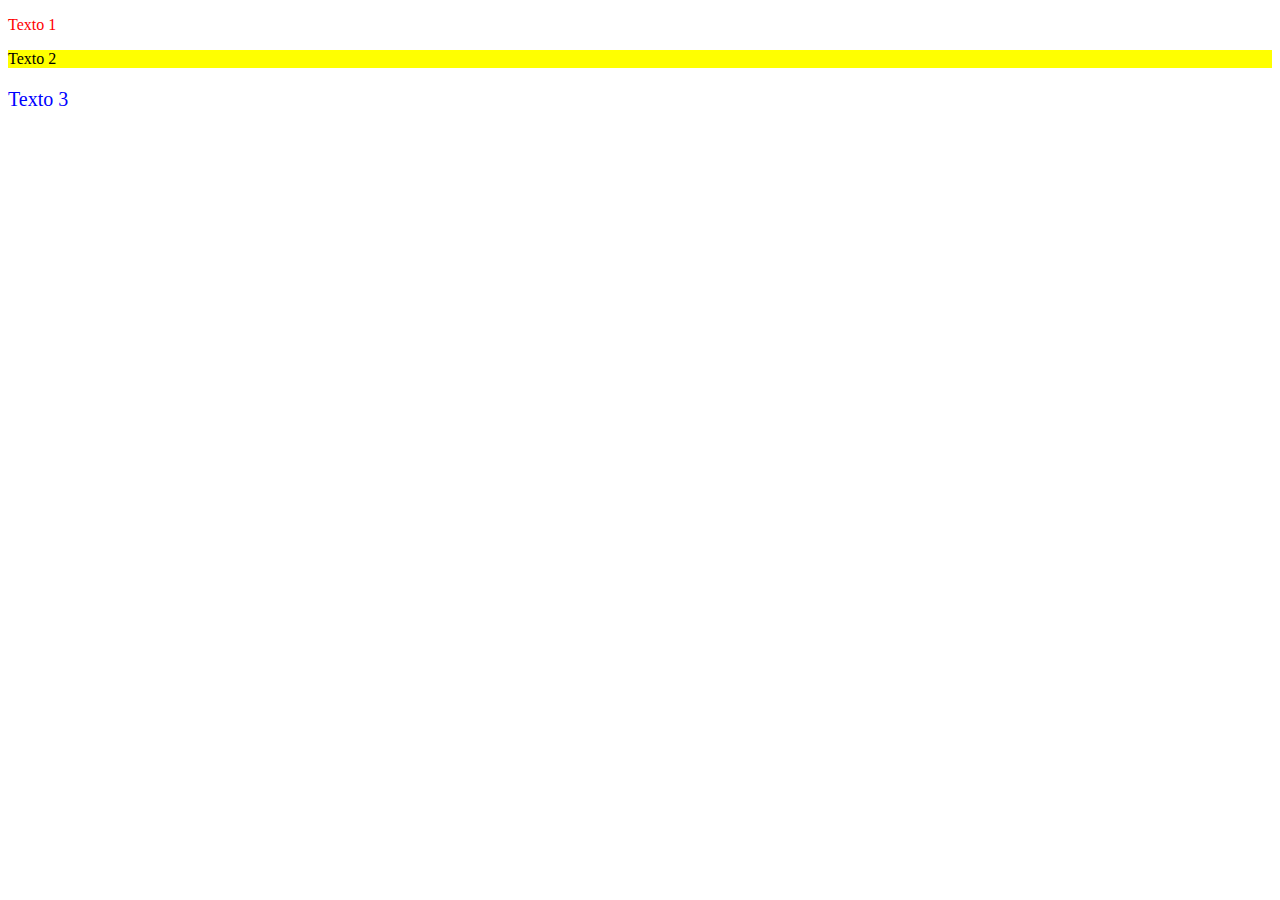
<file: Atividades IDW -12-08-2025/Ex01/index.html>
<!DOCTYPE html>
<html lang="en">
<head>
    <meta charset="UTF-8">
    <link rel="stylesheet" href="style.css">
    <title>Exercicio 1</title>
</head>
<body>
    <p id="p1">Texto 1</p>
    <p id="p2">Texto 2</p>
    <p id="p3">Texto 3</p>
</body>
</html>
</file>
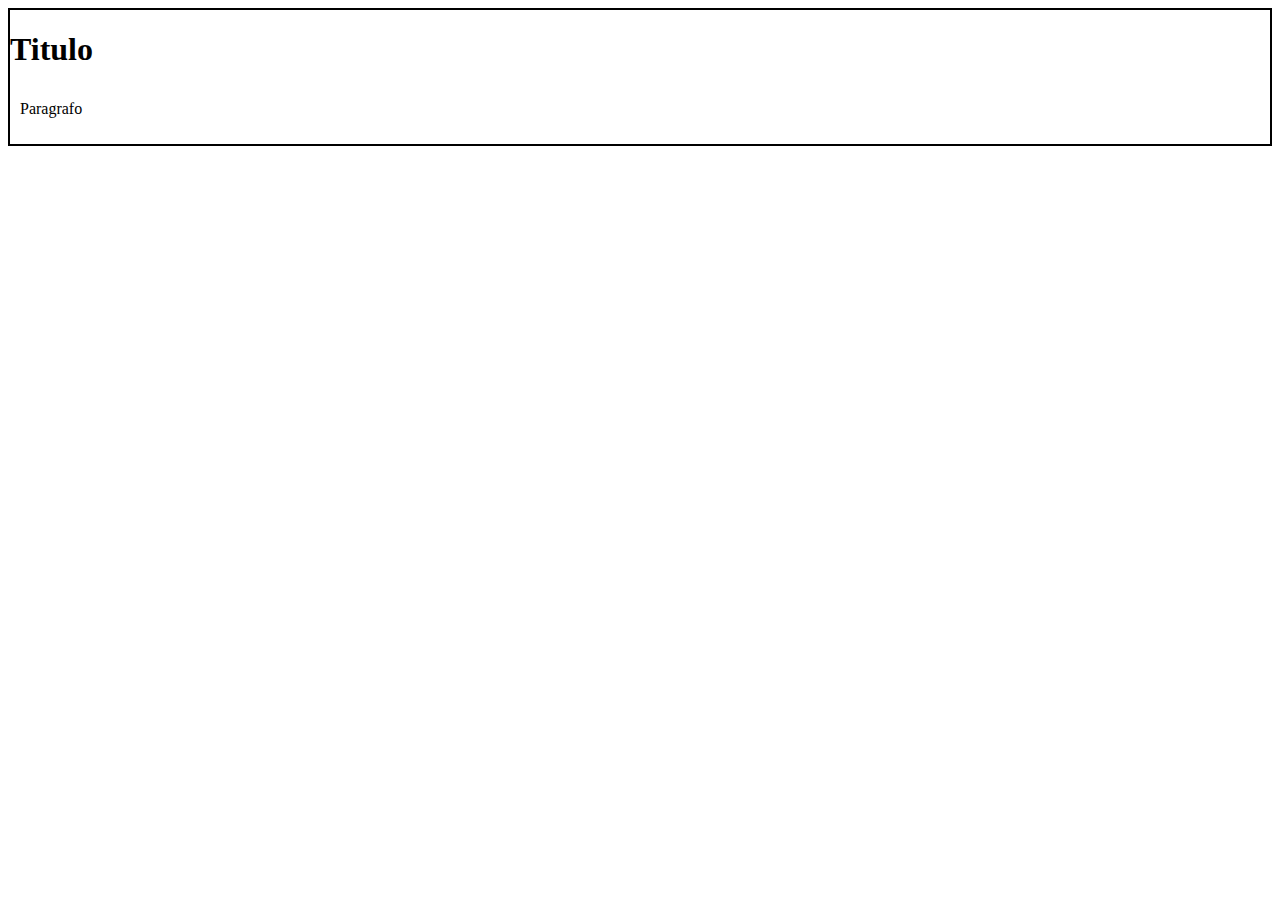
<file: Atividades IDW -12-08-2025/Ex02/index.html>
<!DOCTYPE html>
<html lang="en">
<head>
    <meta charset="UTF-8">
    <link rel="stylesheet" href="style.css">
    <title>Exerciio 2</title>
</head>
<body>
    <div>
        <h1>Titulo</h1>
        <p id="paragrafo">Paragrafo</p>
    </div>
</body>
</html>
</file>
<file: Atividades IDW -12-08-2025/Ex01/style.css>
#p1{
    color: red;
}

#p2{
    background-color: yellow;
}

#p3{
    font-size: 20px;
    color: blue;
}
</file>
<file: Atividades IDW -12-08-2025/Ex02/style.css>
div{
    border: 2px solid black;
}

#paragrafo{
    padding: 10px;
}
</file>
